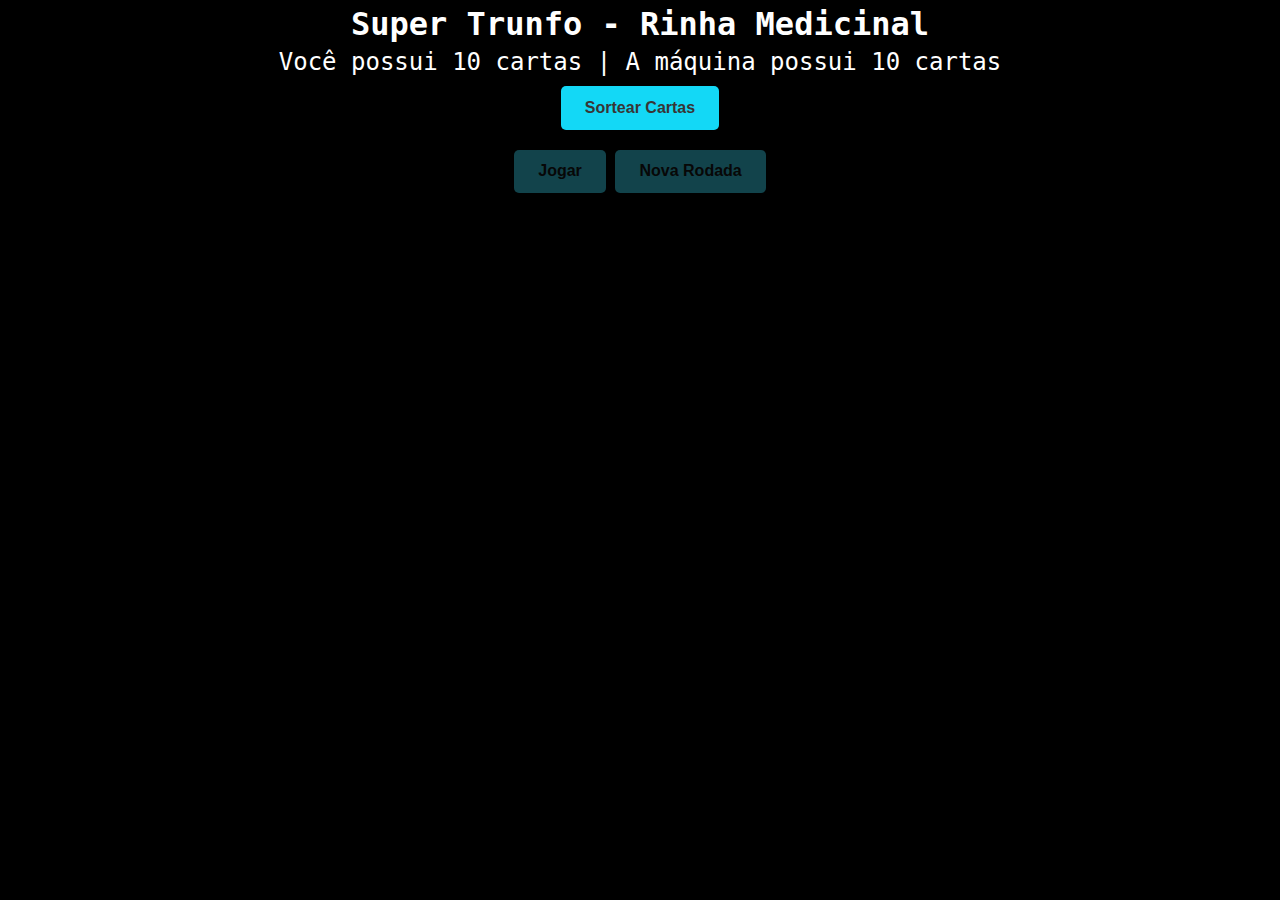
<file: index.html>
<audio src="https://freesound.org/data/previews/536/536782_1415754-lq.mp3" type="audio/mp3" id="flipCardAudio"></audio>

<audio src="https://freesound.org/data/previews/521/521639_7724198-lq.mp3" type="audio/mp3" id="winAudio"></audio>

<audio src="https://freesound.org/data/previews/362/362205_6629901-lq.mp3" type="audio/mp3" id="loseAudio"></audio>

<html lang="pt-br">

<head>
  <meta charset="UTF-8">
  <meta http-equiv="X-UA-Compatible" content="IE=edge">
  <meta name="viewport" content="width=device-width, initial-scale=1.0">
  <link rel="shortcut icon" href="imge/favicon.ico" type="image/x-icon">
  <title>Rinha de Doenças</title>
  <link rel="stylesheet" href="style.css">
</head>

<body>
  <div class="container">
    

    <h1 class="page-title">Super Trunfo - Rinha Medicinal </h1>

    <div class="pontuacao"></div>
    <div class="cartasRestantes"></div>

    <button onclick="sortearCarta()" id="btnSortear">Sortear Cartas</button>

    <div id="cartaEscolhida"></div>

    <form id="form">
      <div id="escolhaAtributo">
        <h2>Escolha o seu atributo</h2>
        <div class="opcoes" id="opcoes"></div>
      </div>
      <button type="button" id="btnJogar" onclick="jogar()" disabled="true">Jogar</button>
      <button type="button" id="btnNovoJogo" onclick="novoJogo()" disabled="true">Nova Rodada</button>
    </form>
    <button onclick="reiniciarJogo()" id="reiniciarJogo">Jogar Novamente</button>

    <div id="resultado"></div>

    <div id="campoBatalha">
      <div class="cartaJogador"></div>
      <div class="versus"></div>
      <div class="cartaMaquina"></div>
    </div>
  </div>

  <script src="script.js"></script>
</body>

</html>
</file>
<file: style.css>
* {
    padding: 0;
    margin: 0;
  }
  body {
    font-family: "Roboto Mono", monospace;
    text-align: center;
    background-image: url("https://media0.giphy.com/media/MCAFTO4btHOaiNRO1k/giphy.gif?cid=ecf05e47j175pm2ky7zazc0732i0z5b722njnajli6i4cbq8&rid=giphy.gif&ct=g");
    background-color: #000000;
    background-size: cover;
    background-position: center top;
    background-repeat: no-repeat;
    color: white  ;
  }
  
  .container {
    text-align: center;
  }
  
  .page-logo {
    margin-top: 15px;
    height: 45px;
  }
  
  .page-title {
    color: #ffffff;
    margin: 5px 0;
  }
  
  button {
    background-color: #13d8f6;
    color: rgb(56, 53, 53);
    font-weight: bold;
    padding: 0.8rem 1.5rem;
    margin: 10px 0;
    border-radius: 5px;
    border: none;
    font-size: 1rem;
    outline: none !important;
  }
  
  button:disabled,
  button:disabled:hover {
    background-color: #12434b;
    color: rgb(7, 7, 7);
    cursor: default;
  }
  
  button:hover {
    background-color: #03a0b8;
    color: rgb(255, 255, 255);
  }
  
  h2 {
    color: white;
  }
  
  #cartaEscolhida {
    margin: 15px;
    display: none;
  }
  
  #carta-jogador {
    width: 360px;
    height: 500px;
    overflow: auto;
    border-radius: 10px;
    margin-bottom: 10px;
    margin: 0 auto;
    display: flex;
    align-items: flex-end;
  }
  
  #carta-jogador h3 {
    text-align: center;
  }
  
  .carta {
    background-color: grey;
    margin: 10px auto;
    display: flex;
    flex-direction: column;
    align-items: center;
    width: 200px;
    font-size: 1.3em;
    border-radius: 10px;
    -webkit-box-shadow: 5px 5px 17px 5px rgba(0, 0, 0, 0.89);
    box-shadow: 5px 5px 17px 5px rgba(0, 0, 0, 0.89);
  }
  
  .nomeCarta {
    width: 200px;
    padding: 10px 0;
    background-color: rgb(238, 233, 233);
    color: #000;
    border-radius: 10px 10px 0 0;
  }
  
  .carta img {
    width: 200px;
    height: 130px;
    object-fit: cover;
  }
  
  .atributosCarta {
    display: flex;
    flex-direction: column;
    color: #fff;
    width: 200px;
    border-radius: 0 0 10px 10px;
  }
  
  .carta .bg1,
  .carta .bg2 {
    display: flex;
    justify-content: space-between;
    padding: 5px 15px;
  }
  
  .carta .bg1 {
    background-color: #31363a;
  }
  
  .atributosCarta div:nth-child(3) {
    border-radius: 0 0 10px 10px;
  }
  
  .carta .bg2 {
    background-color: #2a2e32;
  }
  
  .carta-imagem {
    border: 1px solid black;
    height: 100px;
    margin: 10px;
  }
  
  .carta-imagem img {
    width: 100%;
    height: 100%;
  }
  
  .carta-status {
    height: 160px;
    margin: 1.5rem;
  }
  
  .carta-status input {
    margin: 20px 10px;
  }
  
  .opcoes {
    color: white;
  }
  
  #campoBatalha {
    display: flex;
    justify-content: center;
    margin: 5px;
  }
  
  .cartaJogador {
    width: 200px;
  }
  
  .cartaMaquina {
    width: 200px;
  }
  
  .img-carta {
    height: 250px;
  }
  
  .img-x {
    width: 100px;
    margin: 0 50px;
  }
  
  .versus {
    align-self: center;
  }
  
  .pontuacao,
  #resultado {
    font-size: 1.5em;
  }
  
  #resultado {
    margin: 5px;
  }
  
  button {
    cursor: pointer;
  }
  
  #escolhaAtributo {
    display: none;
  }
  
  #escolhaAtributo input {
    margin: 15px 0;
  }
  
  #opcoes div {
    display: inline;
    margin: 0 15px;
  }
  
  #opcoes input {
    margin: 5px;
  }
  
  #reiniciarJogo {
    display: none;
  }
</file>
